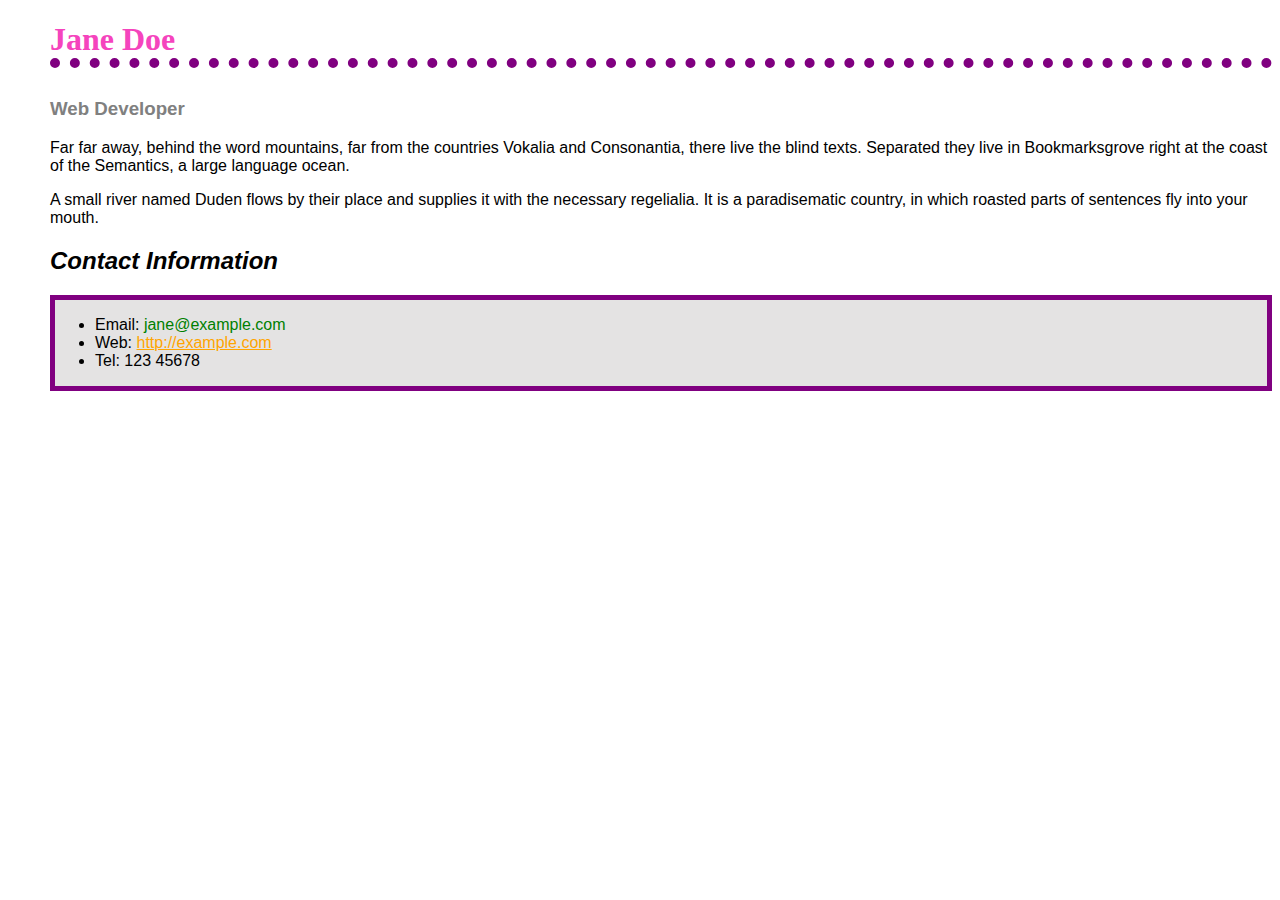
<file: Biography/index.html>
<!DOCTYPE html>
<html lang="en">
<head>
    <meta charset="UTF-8">
    <meta name="viewport" content="width=device-width, initial-scale=1.0">
    <title>Biography</title>
    <link rel="stylesheet" href="styles.css">
</head>
<body>
    <div class="header">
        <h1>Jane Doe</h1>   
    </div>
    <div class="subheading">
        <h3>Web Developer</h3>
    </div>
    <div class="paragraph">
        <p>
            Far far away, behind the word mountains, far from the countries Vokalia and Consonantia, there live the blind texts. Separated they live in Bookmarksgrove right at the coast of the Semantics, a large language ocean.

        </p>
        <p>
            A small river named Duden flows by their place and supplies it with the necessary regelialia. It is a paradisematic country, in which roasted parts of sentences fly into your mouth.
        </p>
    </div>
    <div class="contact">
        <h2><i>Contact Information</i></h2>
        <div class="block">
            <ul>
                <li>Email: <a href="mailto:jane@example.com" class="email">jane@example.com</a></li>
                <li>Web: <a href="#">http://example.com</a></li>
                <li>Tel: 123 45678</li>
            </ul>
        </div>
    </div>
</body>
</html>
</file>
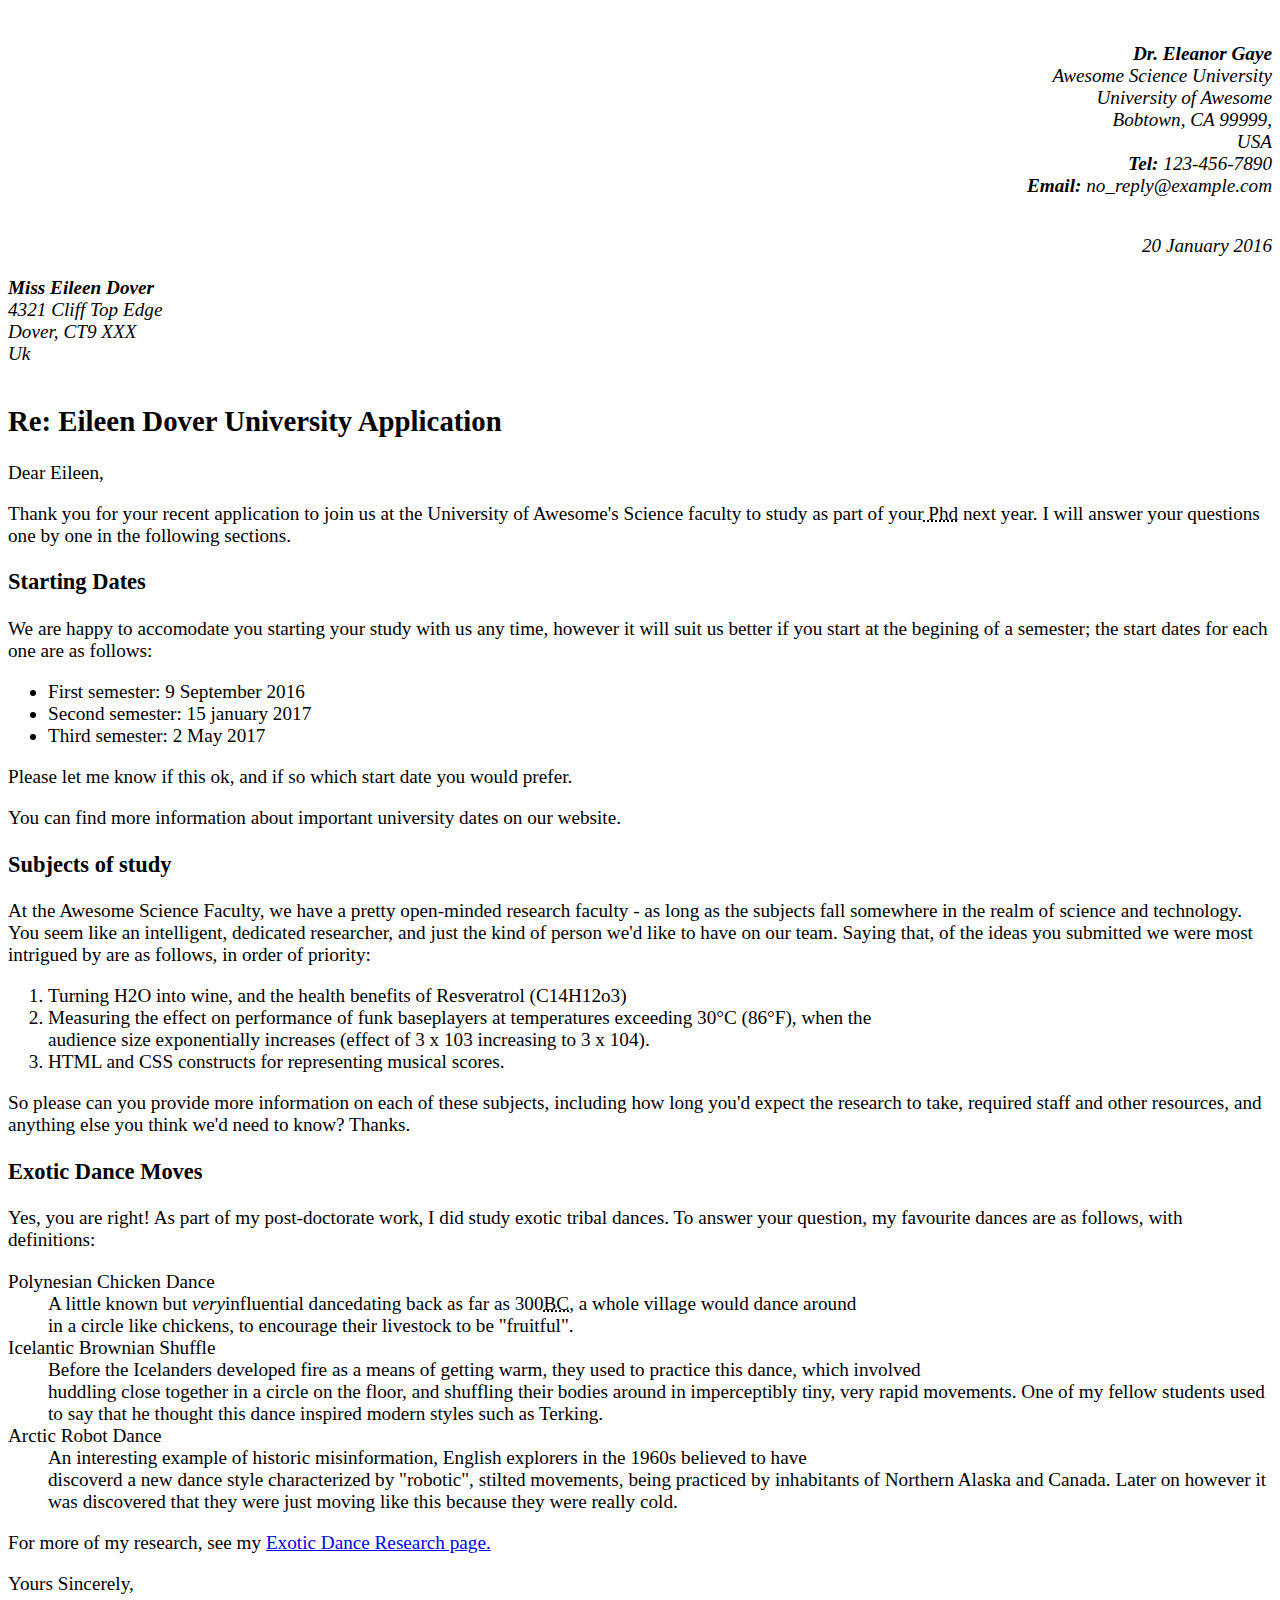
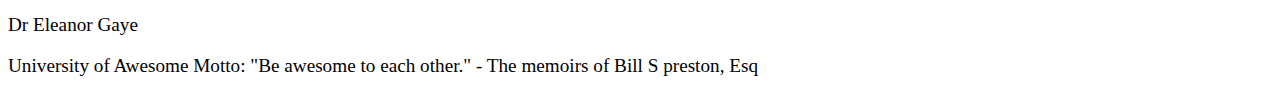
<file: Markup-Letter/index.html>
<!DOCTYPE html>
<html lang="en">
<head>
    <meta charset="UTF-8">
    <meta name="viewport" content="width=device-width, initial-scale=1.0">
    <title>Letter</title>
    <link rel="stylesheet" href="styles.css">
</head>
<body>
    <address class="sender">
        <p>
            <strong>Dr. Eleanor Gaye</strong><br>
            Awesome Science University <br>
            University of Awesome <br>
            Bobtown, CA 99999, <br>
            USA <br>
            <strong>Tel:</strong> 123-456-7890 <br>
           <strong>Email:</strong> no_reply@example.com <br>
        </p>
        <p class="sender">20 January 2016</p>
    </address>
    <address class="reciever">
        <strong>Miss Eileen Dover</strong><br>
        4321 Cliff Top Edge <br>
        Dover, CT9 XXX <br>
        Uk <br>
    </address>
    <h2>Re: Eileen Dover University Application</h2>
    <p>Dear Eileen,</p>
    <p>Thank you for your recent application to join us at the University of Awesome's Science faculty to study as part of your<abbr title="Doctor of Philosophy"> Phd</abbr> next year. I will answer your questions one by one in the following sections.</p>
    
    <h3>Starting Dates</h3>
    <p>We are happy to accomodate you starting your study with us any time, however it will suit us better if you start at the begining of a semester; the start dates for each one are as follows:</p>
    <ul>
        <li>First semester: 9 September 2016</li>
        <li>Second semester: 15 january 2017</li>
        <li>Third semester: 2 May 2017</li>
    </ul>
    <p>Please let me know if this ok, and if so which start date you would prefer. <br></p>
    <p>You can find more information about important university dates on our website.</p>

    <h3>Subjects of study</h3>
    <p>At the Awesome Science Faculty, we have a pretty open-minded research faculty - as long as the subjects fall somewhere in the realm of science and technology. You seem like an intelligent, dedicated researcher, and just the kind of person we'd like to have on our team. Saying that, of the ideas you submitted we were most intrigued by are as follows, in order of priority:</p>
    <ol>
        <li>Turning H2O into wine, and the health benefits of Resveratrol (C14H12o3)</li>
        <li>Measuring the effect on performance of funk baseplayers at temperatures exceeding 30°C (86°F), when the <br>
            audience size exponentially increases (effect of 3 x 103 increasing to 3 x 104).
        </li>
        <li>HTML and CSS constructs for representing musical scores.</li>
    </ol>
    <p>So please can you provide more information on each of these subjects, including how long you'd expect the research to take, required staff and other resources, and anything else you think we'd need to know? Thanks.</p>

    <h3>Exotic Dance Moves</h3>
    <p>Yes, you are right! As part of my post-doctorate work, I did study exotic tribal dances. To answer your question, my favourite dances are as follows, with definitions:</p>
    <dl>
        <dt>Polynesian Chicken Dance</dt> 
        <dd>A little known but <em>very</em>influential dancedating back as far as 300<abbr title="Before Christ / Anno Dominis">BC</abbr>, a whole village would dance around <br> in a circle like chickens, to encourage their livestock to be "fruitful".</dd>
        
        <dt>Icelantic Brownian Shuffle</dt>
        
        <dd>Before the Icelanders developed fire as a means of getting warm, they used to practice this dance, which involved<br> huddling close together in a circle on the floor, and shuffling their bodies around in imperceptibly tiny, very rapid movements. One of my fellow students used to say that he thought this dance inspired modern styles such as Terking.</dd>
        
        <dt>Arctic Robot Dance</dt>
        
        <dd>An interesting example of historic misinformation, 
            English explorers in the 1960s believed to have <br>discoverd a new dance style characterized by "robotic", stilted movements, being practiced by inhabitants of Northern Alaska and Canada. Later on however it was discovered that they were just moving like this because they were really cold.</dd>
        </dl>
        <p>For more of my research, see my <a href="www.example.com">Exotic Dance Research page.</a></p>
        <p>Yours Sincerely,</p>
        <p>Dr Eleanor Gaye</p>
        <p>University of Awesome Motto: "Be awesome to each other." - The memoirs of Bill S preston, Esq</p>
</body>
</html>
</file>
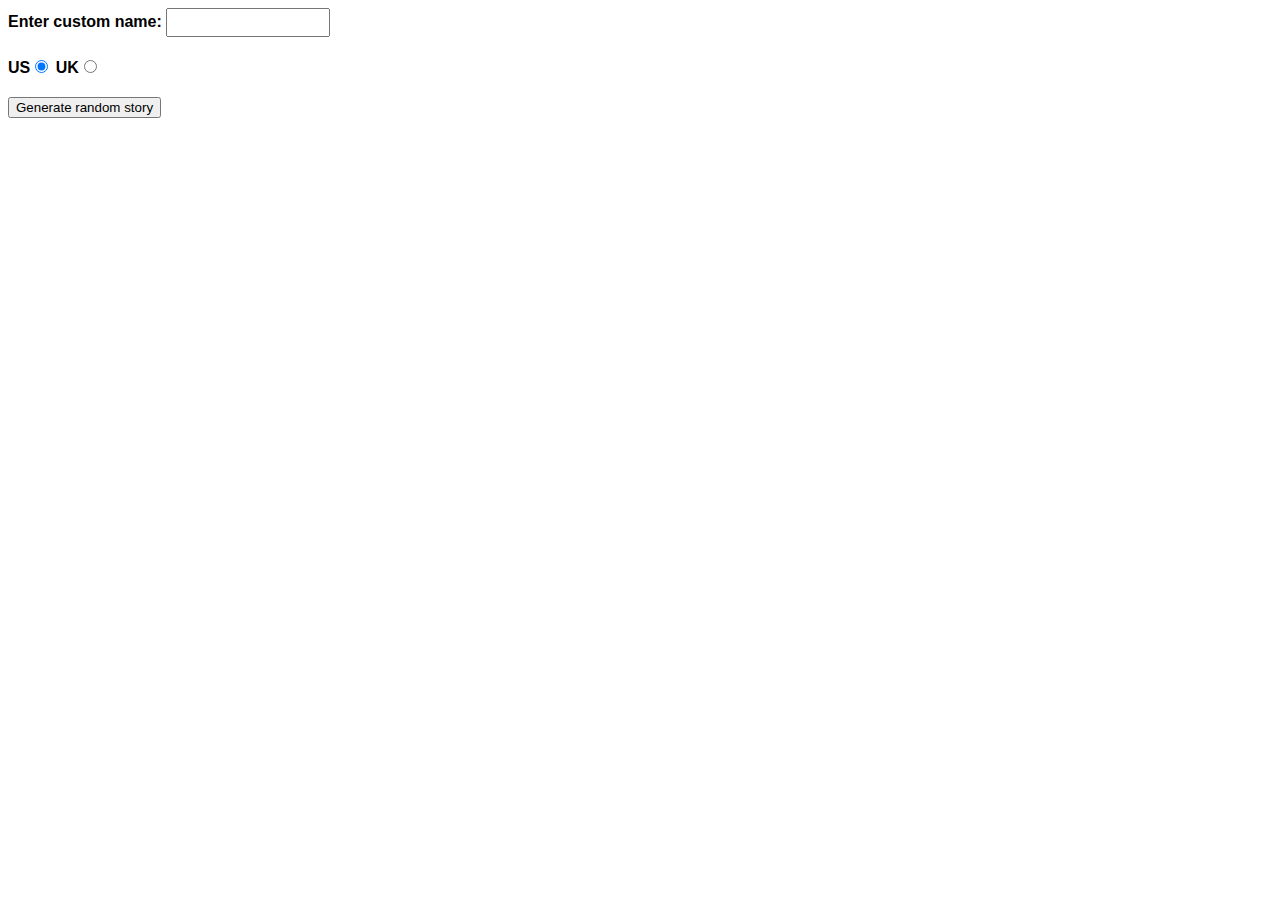
<file: Silly-Story/index.html>
<!DOCTYPE html>
<html lang="en">
<head>
    <meta charset="UTF-8">
    <meta name="viewport" content="width=device-width, initial-scale=1.0">
    <title>Silly Story</title>
    <link rel="stylesheet" href="styles.css">
</head>
<body>
    <div>
        <label for="customname">Enter custom name:</label>
        <input id="customname" type="text" placeholder="">
      </div>
      <div>
        <label for="us">US</label><input id="us" type="radio" name="ukus" value="us" checked>
        <label for="uk">UK</label><input id="uk" type="radio" name="ukus" value="uk">
      </div>
      <div>
        <button class="randomize">Generate random story</button>
      </div>
      <p class="story"></p>
    <script src="index.js"></script>
</body>
</html>
</file>
<file: Biography/styles.css>
body{
    font-family: "Gill Sans", sans-serif;
    margin-left: 50px;
}

.header{
    font-family: Georgia, serif;
    font-weight: bold;
    color: rgb(245, 68, 189);
}

h1{
    border-bottom: 10px dotted purple;
}

.subheading{
    color: grey;
    margin-top: 30px;
}

.block{
    background-color: rgb(228, 227, 227);
    border: 5px solid purple;
}

.email{
    color: green;
    text-decoration: none;
}

a{
    color: orange;
}
</file>
<file: Markup-Letter/styles.css>
.sender{
    width: 100%;
    float: right;
    text-align: end;
}
.reciever{
    width: 100%;
    float: right;
    margin-bottom: 40px;
}
body{
    font-size: larger;
}
</file>
<file: Silly-Story/styles.css>
body {
    font-family: helvetica, sans-serif;
    width: 350px;
}
label {
    font-weight: bold;  
}
div {
    padding-bottom: 20px;
}
input[type="text"] {
    padding: 5px;
    width: 150px;
}
p {
    background: #FFC125;
    color: #5E2612;
    padding: 10px;
    visibility: hidden;
}
</file>
